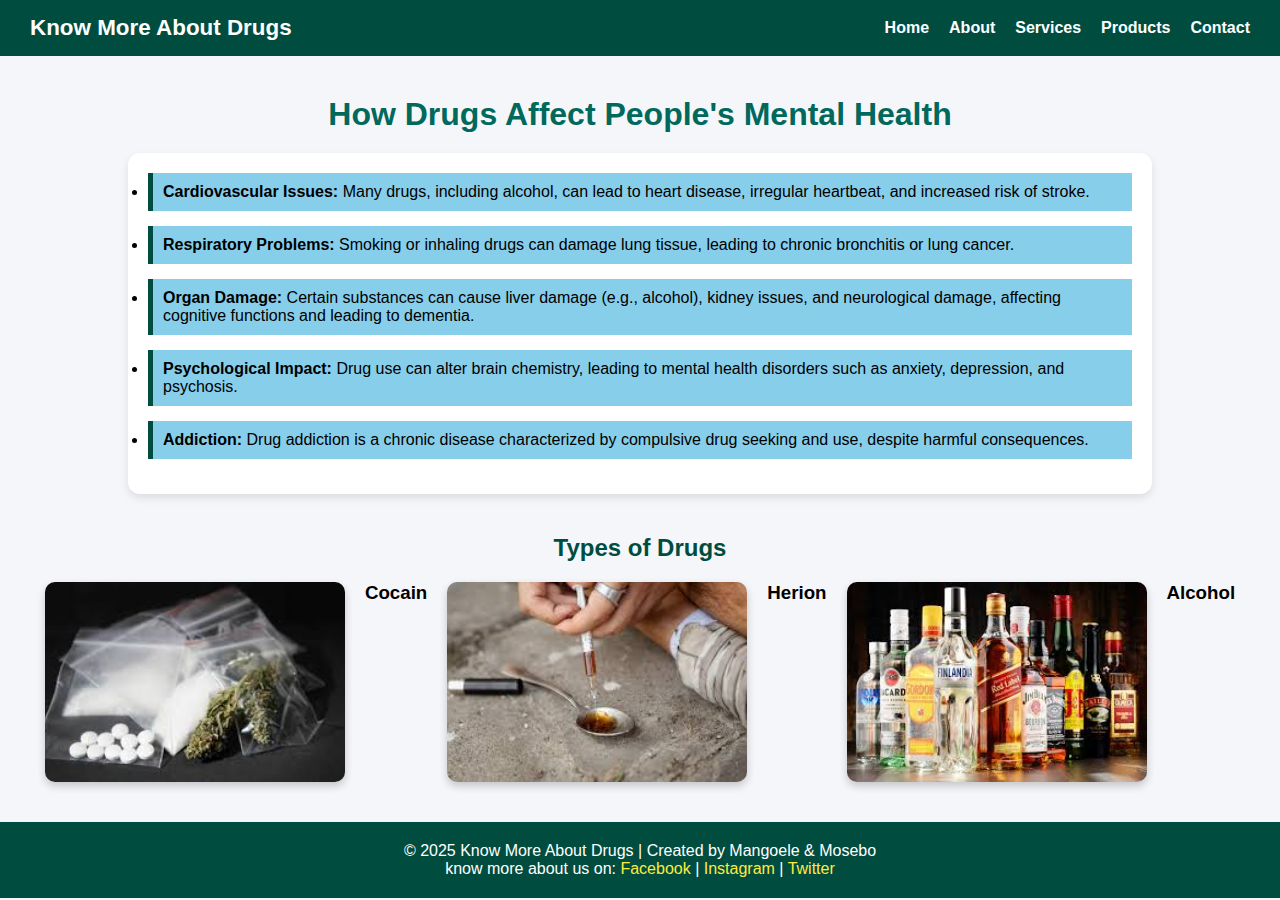
<file: index.html>
<!DOCTYPE html>
<html lang="en">
<head>
  <meta charset="UTF-8">
  <meta name="viewport" content="width=device-width, initial-scale=1.0">
  <title>About Drugs</title>
  <link rel="stylesheet" href="style.css">
</head>
<body>


  <nav class="navbar">
    <div class="logo">Know More About Drugs</div>
    <input type="checkbox" id="menu-toggle">
    <label for="menu-toggle" class="menu-icon">&#9776;</label>
    
    <ul class="nav-links">
      <li><a href="#">Home</a></li>
      <li><a href="#">About</a></li>
      <li><a href="#">Services</a></li>
      <li><a href="#">Products</a></li>
      <li><a href="#">Contact</a></li>
    </ul>
  </nav>


  <h1 id="headings">How Drugs Affect People's Mental Health</h1>


  <ul class="effects-list">
    <li><strong>Cardiovascular Issues:</strong> Many drugs, including alcohol, can lead to heart disease, irregular heartbeat, and increased risk of stroke.</li>
    <li><strong>Respiratory Problems:</strong> Smoking or inhaling drugs can damage lung tissue, leading to chronic bronchitis or lung cancer.</li>
    <li><strong>Organ Damage:</strong> Certain substances can cause liver damage (e.g., alcohol), kidney issues, and neurological damage, affecting cognitive functions and leading to dementia.</li>
    <li><strong>Psychological Impact:</strong> Drug use can alter brain chemistry, leading to mental health disorders such as anxiety, depression, and psychosis.</li>
    <li><strong>Addiction:</strong> Drug addiction is a chronic disease characterized by compulsive drug seeking and use, despite harmful consequences.</li>
  </ul>

  
  <section class="image-gallery">
    <h2>Types of Drugs</h2>
    <div class="gallery">
      <img src="images.jpg" alt="cocaine">
          <h3>Cocain</h3> 
  

      <img src="download.jpg" alt="Herion">
<h3>Herion</h3>


      <img src="downloadl.jpg" alt="alcohol">
      <h3>Alcohol</h3>
    

    </section>
    </div>
  </section>

  
  <footer>
    <p>&copy; 2025 Know More About Drugs | Created by Mangoele & Mosebo</p>
    <p>know more about us on: 
      <a href="#">Facebook</a> | 
      <a href="#">Instagram</a> | 
      <a href="#">Twitter</a>
    </p>
  </footer>

</body>
</html>
</file>
<file: style.css>
* {
  margin: 0;
  padding: 0;
  box-sizing: border-box;
}
.grid{
  display: grid;
  grid-auto-flow: column;
  
    gap: 20px;
}

body {
  font-family: Arial, sans-serif;
  background: #f5f6fa;{
    color: #333;
    line-height: 1.6;
  }
  .beauty{
  background: url(kt.WEBP)no-repeat center center/cover;
  height: 80vh;
 align-content:center ;
  align-items: center;
  text-align: center;
  color:#333 ;
  padding: 20px;
  }
  
  .beauty-text{
    background: #fff;
    padding: 40px;
    border-radius: 15px;
    max-width: 700px;
  
  }
  
  #head {

  text-align: center;
  margin: 40px 0 20px;
  color: #00695c;
  }



.navbar {
  background: #004d40;
  color: #fff;
  display: flex;
  flex-direction: column by column;
  justify-content: space-between;
  align-items: center;
  padding: 15px 30px;
  flex-wrap: wrap;
}

.logo {
  font-size: 1.4em;
  font-weight: bold;
}

.nav-links {
  list-style: none;
  display: flex;
  gap: 20px;
}

.nav-links li a {
  color: #fff;
  text-decoration: none;
  font-weight: bold;
}

.nav-links li a:hover {
  text-decoration: underline;
}


.menu-icon {
  display: none;
  font-size: 1.8em;
  cursor: pointer;
}

#menu-toggle {
  display: none;
}

@media (max-width: 768px) {
  .nav-links {
    display: none;
    width: 100%;
    flex-direction: column;
    background: #00695c;
  }

  #menu-toggle:checked + .menu-icon + .nav-links {
    display: flex;
  }

  .menu-icon {
    display: block;
  }
}


#headings {
  text-align: center;
  margin: 40px 0 20px;
  color: #00695c;
}


.effects-list {
  width: 80%;
  margin: 0 auto;
  background: #fff;
  padding: 20px;
  border-radius: 12px;
  box-shadow: 0 4px 8px rgba(0,0,0,0.1);
}

.effects-list li {
  margin-bottom: 15px;
  padding: 10px;
  border-left: 5px solid #004d40;
  background: skyblue;
}


.image-gallery {
  text-align: center;
  margin: 40px 0;
}

.image-gallery h2 {
  color: #004d40;
  margin-bottom: 20px;
}

.gallery {
  display: flex;
  justify-content: center;
  gap: 20px;
  flex-wrap: wrap;
}

.gallery img {
  width: 300px;
  height: 200px;
  object-fit: cover;
  border-radius: 10px;
  box-shadow: 0 4px 8px rgba(0,0,0,0.2);
  transition: transform 0.3s ease;
}

.gallery img:hover {
  transform: scale(1.05);
}

footer {
  background: #004d40;
  color: white;
  text-align: center;
  padding: 20px 10px;
  margin-top: 30px;
}

footer a {
  color: #ffeb3b;
  text-decoration: none;
}

footer a:hover {
  text-decoration: underline;
}
</file>
